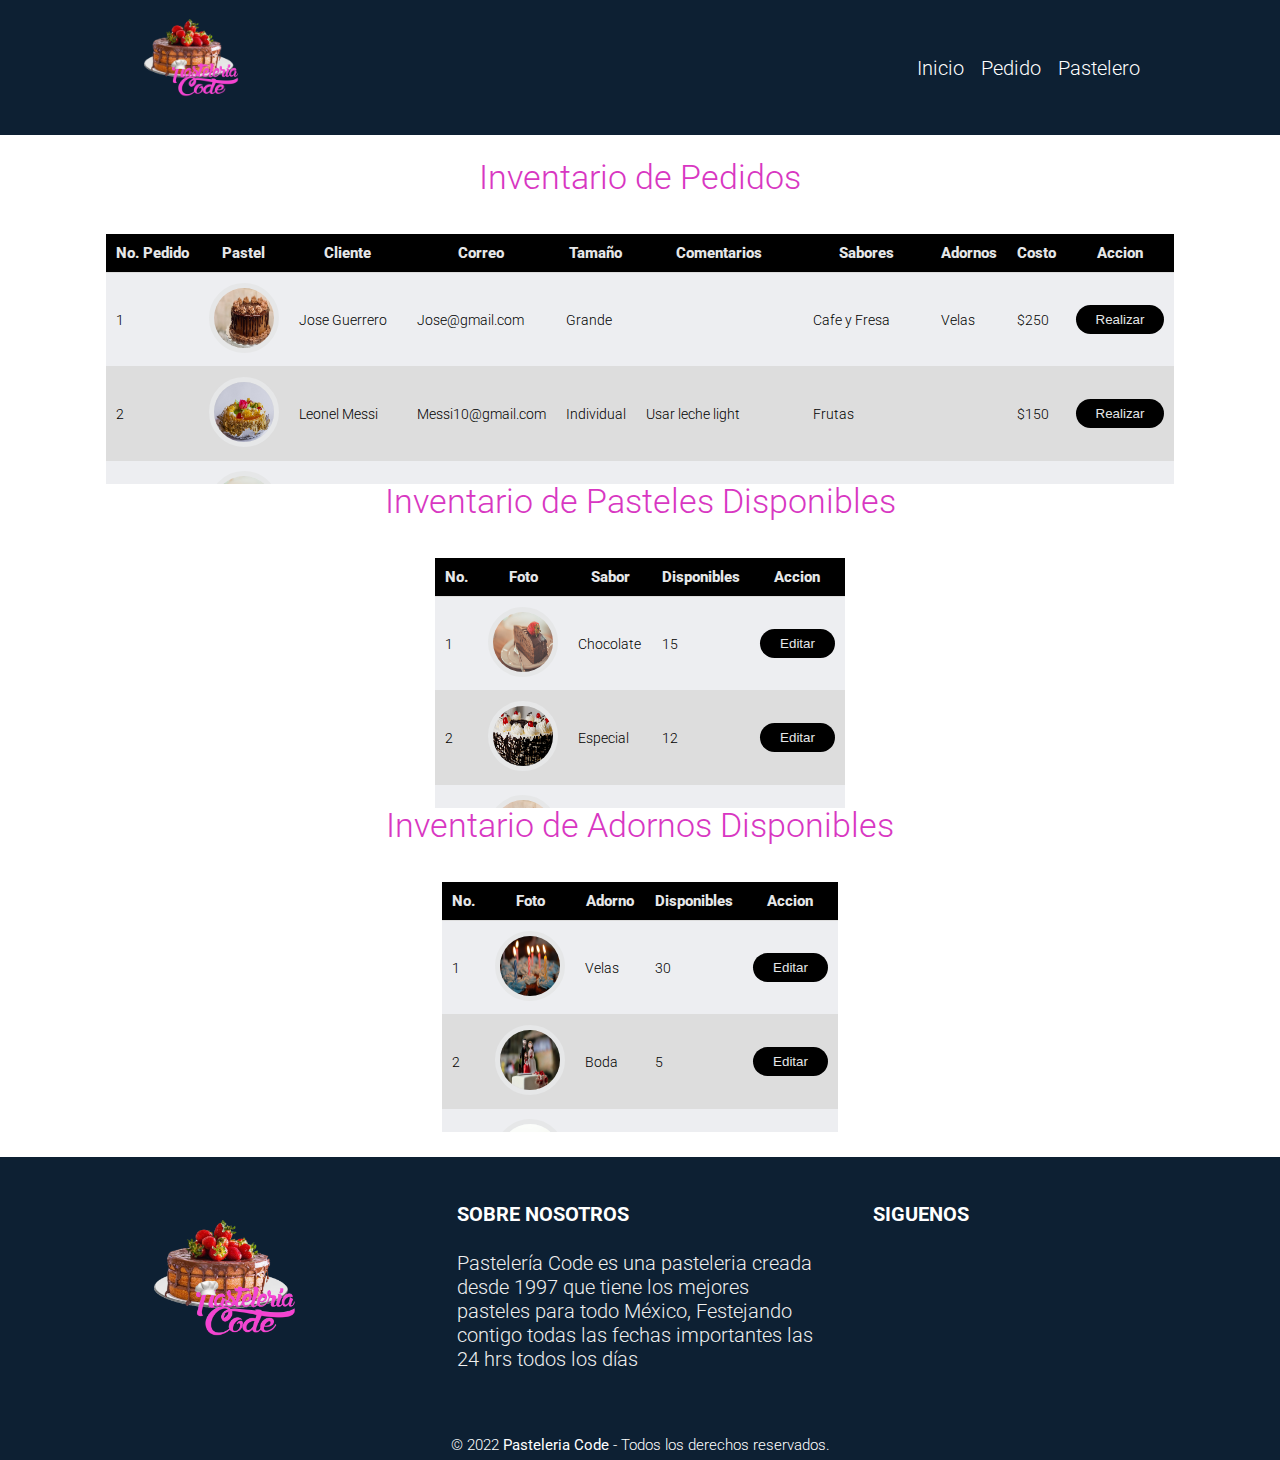
<file: pastelero.html>
<!DOCTYPE html>
<html lang="en">

<head>
    <meta charset="UTF-8">
    <meta http-equiv="X-UA-Compatible" content="IE=edge">
    <meta name="viewport" content="width=device-width, initial-scale=1.0">
    <title>Pastelero</title>
    <link rel="stylesheet" href="css/pastelero.css" />
</head>

<body>
    <header>
        <div class="container">
            <a href="index.html">
                <img class="logo" src="img/Logo1.png" alt="Logotipo de Custom Cake">
            </a>

            <nav class="nav">
                <ul class="nav-menu">
                    <li><a class="nav-menu-item" href="index.html">Inicio</a></li>
                    <li><a class="nav-menu-item" href="pedido.html">Pedido</a></li>
                    <li><a class="nav-menu-item" href="pastelero.html">Pastelero</a></li>
                </ul>
            </nav>
        </div>
    </header>

    <section class="main">
        <h3 class="titulo">Inventario de Pedidos</h3>
        <div class="header_fixed">
            <table>
                <thead>
                    <tr>
                        <th>No. Pedido</th>
                        <th>Pastel</th>
                        <th>Cliente</th>
                        <th>Correo</th>
                        <th>Tamaño</th>
                        <th>Comentarios</th>
                        <th>Sabores</th>
                        <th>Adornos</th>
                        <th>Costo</th>
                        <th>Accion</th>
                    </tr>
                <tbody>
                    <tr>
                        <td>1</td>
                        <td><img src="img/pastelCafe.avif" /></td>
                        <td>Jose Guerrero</td>
                        <td>Jose@gmail.com</td>
                        <td>Grande</td>
                        <td></td>
                        <td>Cafe y Fresa</td>
                        <td>Velas</td>
                        <td>$250</td>
                        <td><button>Realizar</button></td>
                    </tr>
                    <tr>
                        <td>2</td>
                        <td><img src="img/pastelFrutas.jpg" /></td>
                        <td>Leonel Messi</td>
                        <td>Messi10@gmail.com</td>
                        <td>Individual</td>
                        <td>Usar leche light</td>
                        <td>Frutas</td>
                        <td></td>
                        <td>$150</td>
                        <td><button>Realizar</button></td>
                    </tr>
                    <tr>
                        <td>3</td>
                        <td><img src="img/cake1Chocolate.jpg" /></td>
                        <td>Xavi Hernandez</td>
                        <td>Xavi@gmail.com</td>
                        <td>Grande</td>
                        <td>Partir para 10 personas</td>
                        <td>Chocolate y Coco</td>
                        <td>Letras</td>
                        <td>$380</td>
                        <td><button>Realizar</button></td>
                    </tr>

                </tbody>
                </thead>
            </table>
        </div>

        <h3 class="titulo">Inventario de Pasteles Disponibles</h3>
        <div class="header_fixed">
            <table>
                <thead>
                    <tr>
                        <th>No.</th>
                        <th>Foto</th>
                        <th>Sabor</th>
                        <th>Disponibles</th>
                        <th>Accion</th>
                    </tr>
                <tbody>
                    <tr>
                        <td>1</td>
                        <td><img src="img/cake1Chocolate.jpg" /></td>
                        <td>Chocolate</td>
                        <td>15</td>
                        <td><button>Editar</button></td>
                    </tr>
                    <tr>
                        <td>2</td>
                        <td><img src="img/pastel2.jpg" /></td>
                        <td>Especial</td>
                        <td>12</td>
                        <td><button>Editar</button></td>
                    </tr>
                    <tr>
                        <td>3</td>
                        <td><img src="img/pastelCafe.avif" /></td>
                        <td>Café</td>
                        <td>7</td>
                        <td><button>Editar</button></td>
                    </tr>
                    <tr>
                        <td>4</td>
                        <td><img src="img/pastelfresa2.jpg" /></td>
                        <td>Fresa</td>
                        <td>20</td>
                        <td><button>Editar</button></td>
                    </tr>
                    <tr>
                        <td>5</td>
                        <td><img src="img/pastelFrutas.jpg" /></td>
                        <td>Frutas</td>
                        <td>2</td>
                        <td><button>Editar</button></td>
                    </tr>
                    <tr>
                        <td>6</td>
                        <td><img src="img/PastelCoco.webp" /></td>
                        <td>Coco</td>
                        <td>4</td>
                        <td><button>Editar</button></td>
                    </tr>
                    <tr>
                        <td>7</td>
                        <td><img src="img/pastellimon.webp" /></td>
                        <td>Limon</td>
                        <td>18</td>
                        <td><button>Editar</button></td>
                    </tr>
                    <tr>
                        <td>8</td>
                        <td><img src="img/pastelZanahoria.webp" /></td>
                        <td>Zanahoria</td>
                        <td>6</td>
                        <td><button>Editar</button></td>
                    </tr>
                </tbody>
                </thead>
            </table>
        </div>

        <h3 class="titulo">Inventario de Adornos Disponibles</h3>
        <div class="header_fixed">
            <table>
                <thead>
                    <tr>
                        <th>No.</th>
                        <th>Foto</th>
                        <th>Adorno</th>
                        <th>Disponibles</th>
                        <th>Accion</th>
                    </tr>
                <tbody>
                    <tr>
                        <td>1</td>
                        <td><img src="img/aVelas.jpg" /></td>
                        <td>Velas</td>
                        <td>30</td>
                        <td><button>Editar</button></td>
                    </tr>
                    <tr>
                        <td>2</td>
                        <td><img src="img/aBoda.jpg" /></td>
                        <td>Boda</td>
                        <td>5</td>
                        <td><button>Editar</button></td>
                    </tr>
                    <tr>
                        <td>3</td>
                        <td><img src="img/aFigura.jpg" /></td>
                        <td>Batman</td>
                        <td>1</td>
                        <td><button>Editar</button></td>
                    </tr>
                    <tr>
                        <td>4</td>
                        <td><img src="img/aLetras.webp" /></td>
                        <td>Letras</td>
                        <td>15</td>
                        <td><button>Editar</button></td>
                    </tr>
                </tbody>
                </thead>
            </table>
        </div>
    </section>

    <footer class="pie-pagina">
        <div class="grupo-1">
            <div class="box">
                <figure>
                    <a href="#">
                        <img src="img/Logo1.png" alt="Logo">
                    </a>
                </figure>
            </div>
            <div class="box">
                <h2>SOBRE NOSOTROS</h2>
                <P> Pastelería Code es una pasteleria creada desde 1997 que tiene los mejores pasteles para todo
                    México, Festejando contigo todas las fechas importantes las 24 hrs todos los días</P>
            </div>
            <div class="box">
                <h2>SIGUENOS</h2>
                <div class="red-social">
                    <a href="#" class="fa fa-facebook"></a>
                    <a href="#" class="fa fa-instagram"></a>
                    <a href="#" class="fa fa-twitter"></a>
                    <a href="#" class="fa fa-youtube"></a>
                </div>
            </div>
        </div>
        <div class="grupo-2">
            <small>&copy; 2022 <b>Pasteleria Code</b> - Todos los derechos reservados. </small>
        </div>
    </footer>


</body>

</html>
</file>
<file: css/pastelero.css>
@import url('https://fonts.googleapis.com/css2?family=Open+Sans:wght@400;700&family=Roboto:ital@1&display=swap');

* {
    margin: 0;
    padding: 0;
    -webkit-box-sizing: border-box;
    -moz-box-sizing: border-box;
    box-sizing: border-box;
}

body {
    font-family: 'Roboto', sans-serif;
    font-weight: 300;
    font-size: 20px;
}

.container {
    max-width: 1000px;
    margin: 0 auto;
    display: flex;
    justify-content: space-between;
    align-items: center;
    padding: 15px 0px;
}

/*Header*/

header {
    width: 100%;
    background-color: #0d2033;
    background-size: cover;
    background-attachment: fixed;
    background-position: center 0;
}

.logo {
    cursor: pointer;
    width: 100px;

    transition: transform ease 0.4s;
}

.logo:hover {
    transform: scale(1.20);
}

.nav-menu {
    list-style: none;
}

.nav-menu li {
    display: inline-block;
}

.nav-menu-item {
    text-decoration: none;
    color: #ffffff;
    margin-left: 12px;
    transition: color ease 0.1s;
}

.nav-menu-item:hover {
    color: red;
}


.main {
    height: 100%;
    padding: 25px 0px;
}

/*TABLA*/
.titulo {
	font-size: 34px;
	line-height: 34px;
	margin-bottom: 40px;
	font-weight: 300;
	color: #d837c2;
	text-align: center;
}

table {
    border-collapse: collapse;
}

.header_fixed {
    height: 250px;
    overflow: auto;
    margin-top: 10px;
    display: flex;
    justify-content: center;
    
}

.header_fixed thead th {
    position: sticky;
    top: 0;
    background-color: black;
    color: #E6E7E8;
    font-size: 15px;
    font-weight: 800;
}

th, td {
    border-bottom: 1px solid #dddddd;
    padding: 10px 10px;
    font-size: 14px;
}

td img {
    height: 70px;
    width: 70px;
    border-radius: 100%;

    border: 5px solid #E6E7E8;
}

tr:nth-child(even) {
    background-color: #dddddd;
}

tr:nth-child(odd) {
    background-color: #EDEEF1;
}

tr:hover td{
    color: #d837c2;
    cursor: pointer;
    background-color: #FFFFFF;
}

td button{
    border: none;
    padding: 7px 20px;
    border-radius: 20px;
    background-color: black;
    color: #E6E7E8;
} 

::-webkit-scrollbar {
    width: 6px;
}

::-webkit-scrollbar-track {
    -webkit-box-shadow: inset 0 0 6px rgba(0, 0, 0, 0.3)
}

::-webkit-scrollbar-thumb {
    -webkit-box-shadow: inset 0 0 6px rgba(0, 0, 0, 0.3)
}

/*FOOTER*/
.pie-pagina {
    width: 100%;
    background-color: #0d2033;
}

.pie-pagina .grupo-1 {
    width: 100%;
    max-width: 1200px;
    margin: auto;
    display: grid;
    grid-template-columns: repeat(3, 1fr);
    grid-gap: 50px;
    padding: 45px 0px;
}

.pie-pagina .grupo-1 .box figure {
    width: 100%;
    height: 100%;
    display: flex;
    justify-content: center;
    align-items: center;
}

.pie-pagina .grupo-1 .box figure img {
    width: 150px;
}

.pie-pagina .grupo-1 .box h2 {
    color: #fff;
    margin-bottom: 25px;
    font-size: 20px;
}

.pie-pagina .grupo-1 .box p {
    color: #efefef;
    margin-bottom: 10px;
}

.pie-pagina .grupo-1 .red-social a {
    display: inline-block;
    text-decoration: none;
    width: 45px;
    line-height: 45px;
    color: #fff;
    margin-right: 10px;
    background-color: #0d2033;
    text-align: center;
    transition: all 300ms ease;
}

.pie-pagina .grupo-1 .red-social a:hover {
    color: aqua;
}

.pie-pagina .grupo-2 {
    background-color: "#0a1a2a";
    padding: 5px 10px;
    text-align: center;
    color: #fff;
}

.pie-pagina .grupo-2 small {
    font-size: 15px;
}


@media(max-width: 980px) {
    .container {
        max-width: 100%;
        padding-left: 30px;
        padding-right: 30px;
    }

    .header__items {
        flex-direction: column;
    }

    .nav {
        margin-top: 20px;
    }

    .pie-pagina .grupo-1 {
        width: 90%;
        grid-template-columns: repeat(1, 1fr);
        grid-gap: 30px;
        padding: 35px 0px;
    }

}
</file>
